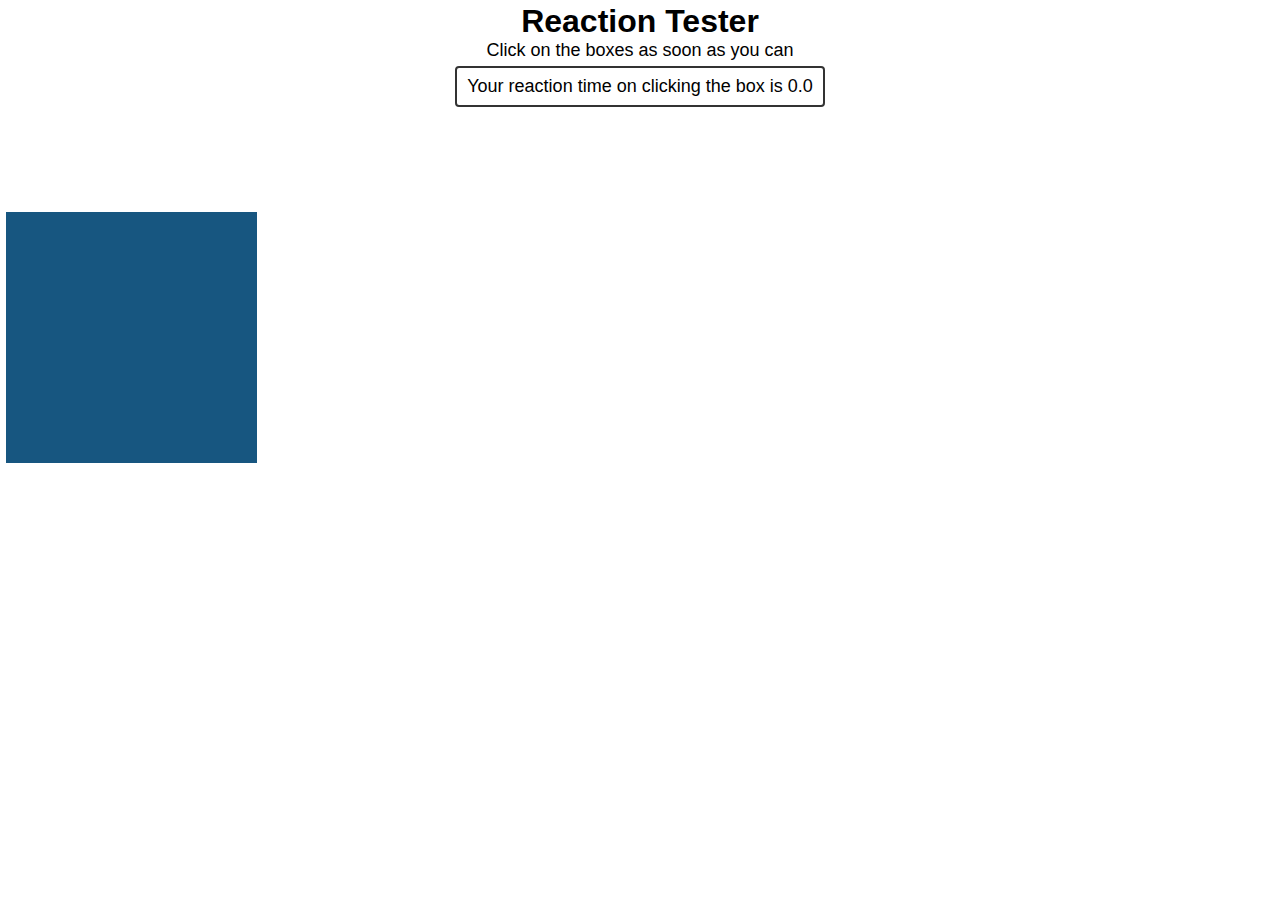
<file: JS Practice/index.html>
<!DOCTYPE html>
<html lang="en">
<head>
    <meta charset="UTF-8">
    <meta name="viewport" content="width=device-width, initial-scale=1.0">
    <title>Reaction Tester Game</title>
    <link rel="stylesheet" href="style.css">
</head>
<body>
    <nav class="nav">
        <h1>Reaction Tester</h1>
        <p>Click on the boxes as soon as you can</p>
        <p id="result">Your reaction time on clicking the box is 0.0</p>
    </nav>
    <div class="box">
        <div id="shape"></div>
    </div>

    <script src="script.js"></script>
</body>
</html>
</file>
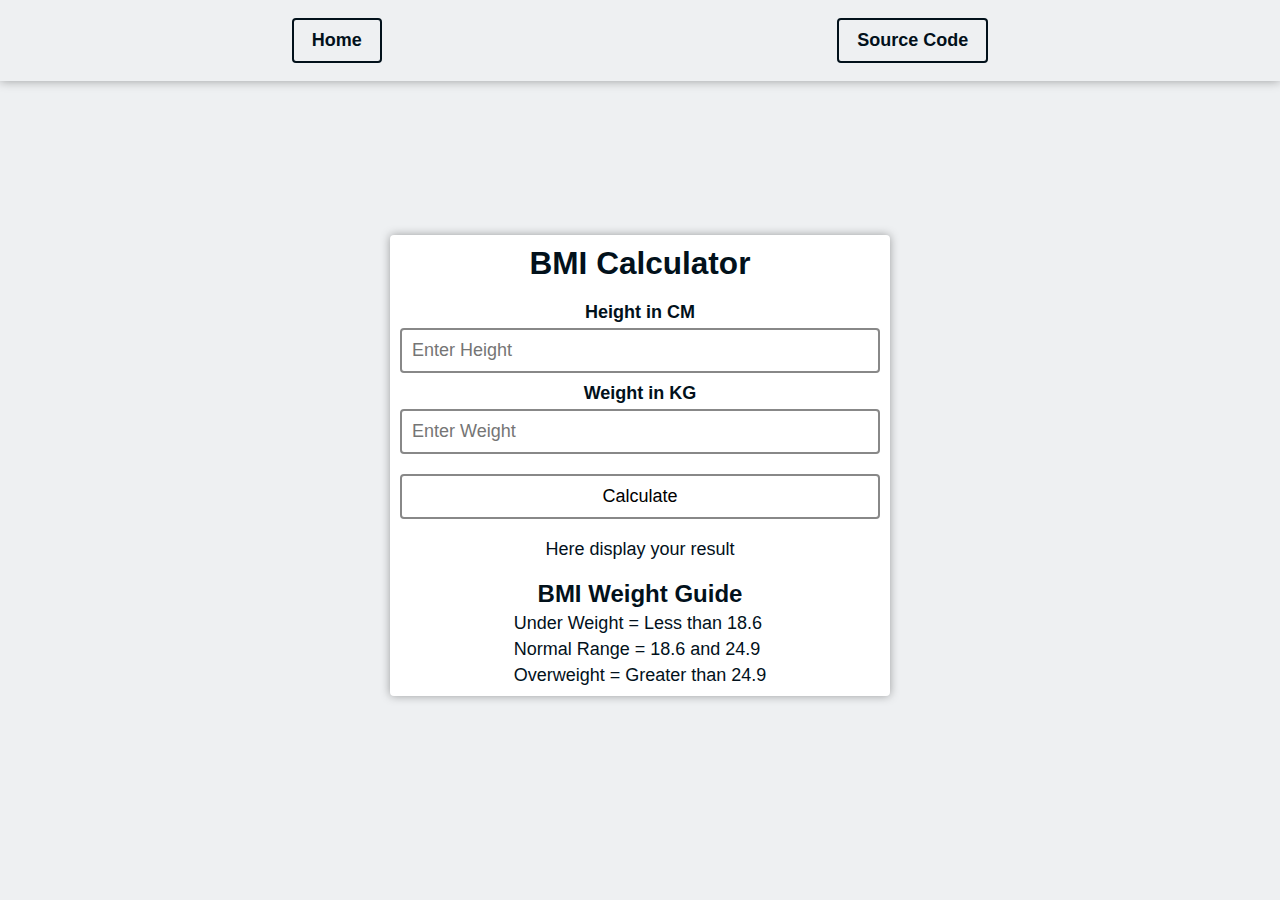
<file: BMI Calculator/bmiCalculator.html>
<!DOCTYPE html>
<html lang="en">
<head>
    <meta charset="UTF-8">
    <meta name="viewport" content="width=device-width, initial-scale=1.0">
    <title>BMI Calculator</title>
    <link rel="stylesheet" href="bmi.css">
</head>
<body>
    <div class="main">
        <header>
            <nav class="nav container">
                <a href="#">Home</a>
                <a href="#">Source Code</a>
            </nav>
        </header>
        <main class="container">
            <section>
                <h2>BMI Calculator</h2>
                <form>
                    <p>
                        <label>Height in CM</label><input type="text" id="height" placeholder="Enter Height">
                    </p>
                    <p>
                        <label>Weight in KG</label><input type="text" id="weight" placeholder="Enter Weight">
                    </p>
                    <button>Calculate</button>
                    <div id="results">Here display your result</div>
                    <div id="weight_guide">
                        <h3>BMI Weight Guide</h3>
                        <p id="under">Under Weight = Less than 18.6</p>
                        <p id="normal">Normal Range = 18.6 and 24.9</p>
                        <p id="over">Overweight = Greater than 24.9</p>
                    </div>
                </form>
            </section>
        </main>
    </div>
    <script src="bmi.js"></script>
</body>
</html>
</file>
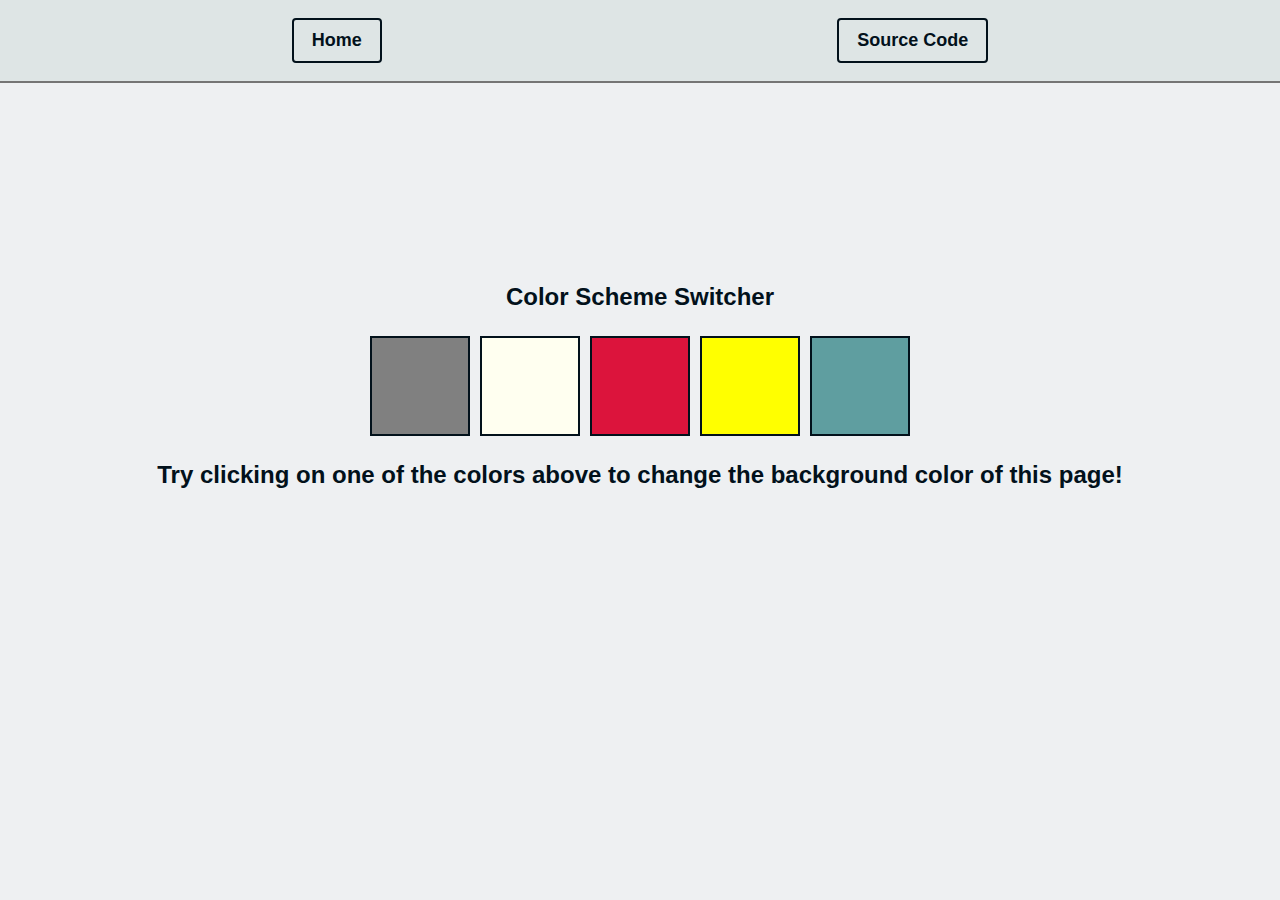
<file: colorChanger/colorSwitcher.html>
<!DOCTYPE html>
<html lang="en">
<head>
    <meta charset="UTF-8">
    <meta name="viewport" content="width=device-width, initial-scale=1.0">
    <title>Color Changer</title>
    <link rel="stylesheet" href="colorSwitcher.css">
</head>
<body>
    <div class="main">
        <header>
            <nav class="nav container">
                <a href="#">Home</a>
                <a href="#">Source Code</a>
            </nav>
        </header>
        <main>
            <section class="section container">
                <h1>Color Scheme Switcher</h1>
                <div class="box">
                    <div class="buttons" id="gray"></div>
                    <div class="buttons" id="ivory"></div>
                    <div class="buttons" id="crimson"></div>
                    <div class="buttons" id="yellow"></div>
                    <div class="buttons" id="cadetblue"></div>
                </div>
                <h2>
                    Try clicking on one of the colors above
                    <span>
                        to change the background color of this page!
                    </span>
                </h2>
            </section>
        </main>
    </div>
    <script src="colorSwitcher.js"></script>
</body>
</html>
</file>
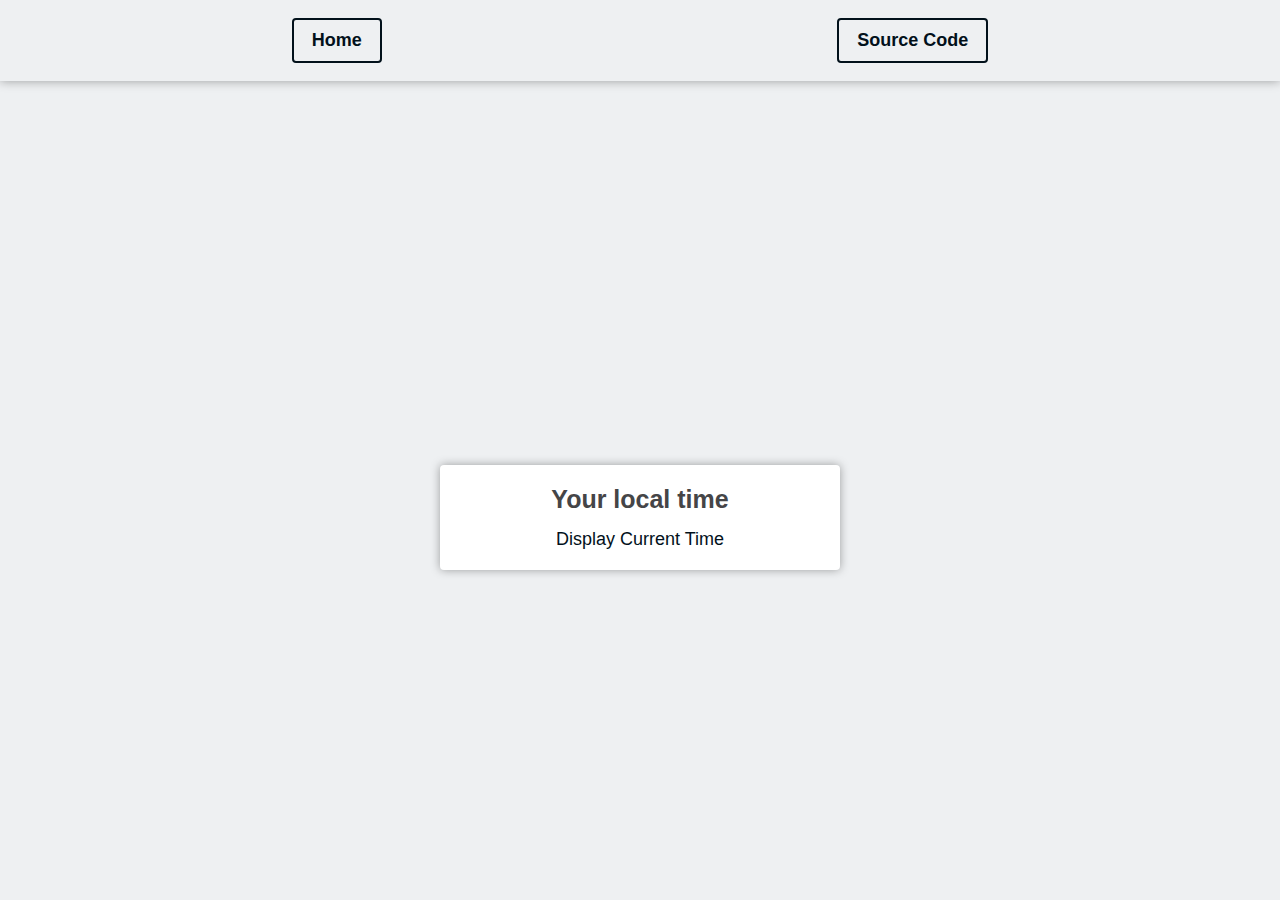
<file: Digital Clock/clock.html>
<!DOCTYPE html>
<html lang="en">
<head>
    <meta charset="UTF-8">
    <meta name="viewport" content="width=device-width, initial-scale=1.0">
    <title>Digital Clock</title>
    <link rel="stylesheet" href="clock.css">
</head>
<body>
    <div class="main">
        <header>
            <nav class="nav container">
                <a href="#">Home</a>
                <a href="#">Source Code</a>
            </nav>
        </header>
        <main class="container">
            <section>
                <p>Your local time</p>
                <div id="clock">Display Current Time</div>
            </section>
        </main>
    </div>
    <script src="clock.js"></script>
</body>
</html>
</file>
<file: JS Practice/style.css>
* {
    margin: 0;
    padding: 0;
    font-family: Arial, Helvetica, sans-serif;
    box-sizing: border-box;
}

html, body {
    font-size: 62.5%;
}

body {
    min-height: 100vh;
    overflow: hidden;
}

nav.nav {
    width: 100%;
    height: 110px;
    display: flex;
    flex-direction: column;
    align-items: center;
    justify-content: center;
}

h1 {
    font-size: 3.2rem;
}

p {
    font-size: 1.8rem;
}

p:nth-child(3) {
    border: 2px solid #333;
    padding: .8rem 1rem;
    border-radius: .4rem;
    margin-top: .5rem;
}

div.box {
    position: relative;
    height: calc(100vh - 110px);
}

#shape {
    position: absolute;
    width: 200px;
    height: 200px;
    background-color: red;
}
</file>
<file: BMI Calculator/bmi.css>
* {
    margin: 0;
    padding: 0;
    font-family: sans-serif;
    box-sizing: border-box;
}

:root {
    --white: #EEF0F2;
    --black: #02111B;
    --bodyFont: 1.8rem;
    --headingFont: 3.156rem;
}

html {
    font-size: 62.5%;
}

html, body {
    width: 100%;
    height: 100%;
}

div.main {
    min-height: 100svh;
    background-color: var(--white);
    color: var(--black);
}

.container {
    max-width: 1200px;
    width: 90%;
    margin: 0 auto;
}

a {
    display: block;
    text-decoration: none;
    font-size: var(--bodyFont);
    color: var(--black);
}

header {
    background-color: var(--bgColor);
    border-bottom: .2rem solid var(--borderColor);
    box-shadow: 0 0 10px 0 rgba(0, 0, 0, .35);
}

nav.nav {
    display: flex;
    justify-content: space-around;
    padding: 1.8rem 0;
}

nav.nav a {
    border: .2rem solid var(--black);
    padding: 1rem 1.8rem;
    border-radius: .4rem;
    font-weight: 600;
}

main {
    display: grid;
    place-items: center;
    height: calc(100vh - 14.5vh);
}

section {
    width: 500px;
    display: flex;
    flex-direction: column;
    align-items: center;
    gap: 2rem;
    padding: 1rem;
    box-shadow: 0 0 10px 0 rgba(0, 0, 0, .35);
    background-color: #fff;
    border-radius: .4rem;
}

h2 {
    font-size: var(--headingFont);
    text-align: center;
}

form {
    display: flex;
    flex-direction: column;
    align-items: center;
    gap: 1rem;
    width: 100%;
}

p {
    width: 100%;
}

label {
    display: block;
    text-align: center;
    font-size: var(--bodyFont);
    font-weight: 600;
    margin-bottom: .5rem;
}

#height,
#weight {
    display: block;
    width: 100%;
    padding: 1rem;
    border-radius: .4rem;
    border: none;
    outline: none;
    border: .2rem solid #888;
    font-size: var(--bodyFont);
}

#height:focus,
#weight:focus {
    border-color: var(--black);
}

button {
    padding: 1rem;
    font-size: var(--bodyFont);
    width: 100%;
    border-radius: .4rem;
    outline: none;
    border: none;
    border: .2rem solid #888;
    margin-top: 1rem;
    cursor: pointer;
    background-color: #fff;
}

button:hover {
    border-color: var(--black);
    background-color: #f5f4f4;
}

nav.nav a:active,
button:active {
    transform: scale(.95);
}

#results {
    font-size: var(--bodyFont);
    padding: 1rem;
    width: 100%;
    text-align: center;
}

#weight_guide {
    display: flex;
    flex-direction: column;
    align-items: center;
    font-size: var(--bodyFont);
    gap: .5rem;
}

h3 {
    font-size: 2.4rem;
}

@media screen and (max-width: 550px) {
    nav.nav {
        justify-content: space-between;
    }

    section {
        width: 90vw;
    }
}

@media screen and (max-width: 320px) {
    :root {
        --bodyFont: 1.6rem;
        --headingFont: 2.5rem;
    }
}
</file>
<file: colorChanger/colorSwitcher.css>
* {
    margin: 0;
    padding: 0;
    font-family: sans-serif;
    box-sizing: border-box;
}

:root {
    --white: #EEF0F2;
    --black: #02111B;
    --bgColor: #DEE5E5;
    --borderColor: #757575;
    --bodyFont: 1.8rem;
    --headingFont: 2.4rem;
}

html {
    font-size: 62.5%;
}

html, body {
    width: 100%;
    height: 100%;
    background-color: var(--white);
    color: var(--black);
}

div.main {
    min-height: 100svh;
}

.container {
    max-width: 1400px;
    width: 90%;
    margin: 0 auto;
}

a {
    display: block;
    text-decoration: none;
    font-size: var(--bodyFont);
    color: var(--black);
}

header {
    background-color: var(--bgColor);
    border-bottom: .2rem solid var(--borderColor);
}

nav.nav {
    display: flex;
    justify-content: space-around;
    padding: 1.8rem 0;
}

nav.nav a {
    border: .2rem solid var(--black);
    padding: 1rem 1.8rem;
    border-radius: .4rem;
    font-weight: 600;
}

section.section {
    display: flex;
    flex-direction: column;
    gap: 2.5rem;
    text-align: center;
    padding: 20rem 0;
}

div.box {
    display: flex;
    flex-wrap: wrap;
    gap: 1rem;
    justify-content: center;
}

div.box .buttons {
    width: 100px;
    height: 100px;
    border: .2rem solid var(--black);
}

section.section h1,
section.section h2 {
    font-size: var(--headingFont);
}

#gray {
    background-color: gray;
}

#ivory {
    background-color: ivory;
}

#crimson {
    background-color: crimson;
}

#yellow {
    background-color: yellow;
}

#cadetblue {
    background-color:cadetblue;
}

nav.nav a:active,
div.box .buttons:active {
    transform: scale(.95);
}

@media screen and (max-width: 560px) {
    section.section {
        padding: 8rem 0;
    }
}

@media screen and (max-width: 358px) {
    section.section {
        padding: 2.5rem 0;
    }
}
</file>
<file: Digital Clock/clock.css>
* {
    margin: 0;
    padding: 0;
    font-family: sans-serif;
    box-sizing: border-box;
}

:root {
    --white: #EEF0F2;
    --black: #02111B;
    --bodyFont: 1.8rem;
    --headingFont: 2.5rem;
}

html {
    font-size: 62.5%;
}

html, body {
    width: 100%;
    height: 100%;
}

div.main {
    display: flex;
    flex-direction: column;
    justify-content: space-between;
    min-height: 100svh;
    background-color: var(--white);
    color: var(--black);
    overflow: hidden;
}

.container {
    max-width: 1200px;
    width: 90%;
    margin: 0 auto;
}

a {
    display: block;
    text-decoration: none;
    font-size: var(--bodyFont);
    color: var(--black);
}

header {
    background-color: var(--bgColor);
    border-bottom: .2rem solid var(--borderColor);
    box-shadow: 0 0 10px 0 rgba(0, 0, 0, .35);
}

nav.nav {
    display: flex;
    justify-content: space-around;
    padding: 1.8rem 0;
}

nav.nav a {
    border: .2rem solid var(--black);
    padding: 1rem 1.8rem;
    border-radius: .4rem;
    font-weight: 600;
}

main {
    display: grid;
    place-items: center;
    height: calc(100vh - 15vh);
}

section {
    width: 400px;
    display: flex;
    flex-direction: column;
    align-items: center;
    gap: 1.5rem;
    padding: 2rem;
    box-shadow: 0 0 10px 0 rgba(0, 0, 0, .35);
    background-color: #fff;
    border-radius: .4rem;
    font-size: var(--bodyFont);
}

p {
    font-size: var(--headingFont);
    font-weight: 700;
    color: #454547;
}

nav.nav a:active {
    transform: scale(.95);
}

@media screen and (max-width: 450px) {
    nav.nav {
        justify-content: space-between;
    }

    main {
        height: calc(100vh - 14vh);
    }

    section {
        width: 90vw;
    }
}

@media screen and (max-width: 300px) {
    section {
        gap: 1rem;
        padding: 1rem;
    }
}

@media(orientation: landscape) and (max-height: 450px) {
    main {
        height: calc(100vh - 25vh);
    }
}
</file>
